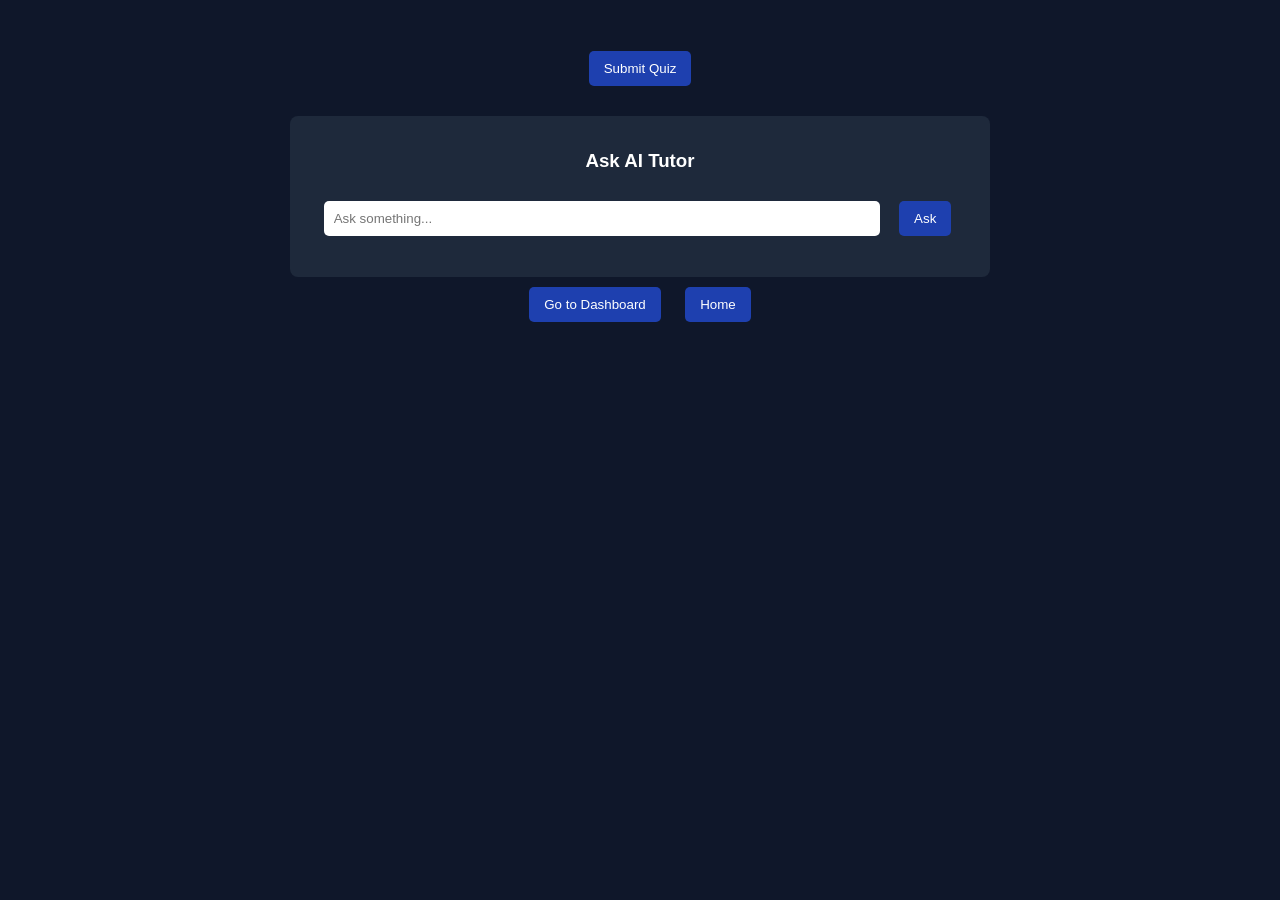
<file: lesson.html>
<!DOCTYPE html>
<html lang="en">
<head>
<meta charset="UTF-8">
<title>Lesson</title>
<link rel="stylesheet" href="style.css">
</head>
<body>
<div class="container">
  <h1 id="lesson-title"></h1>
  <div id="lesson-content"></div>

  <div id="quiz"></div>
  <button onclick="submitQuiz()">Submit Quiz</button>
  <div id="quiz-feedback"></div>

  <div class="ai-box">
    <h3>Ask AI Tutor</h3>
    <input id="userInput" placeholder="Ask something...">
    <button onclick="askAI()">Ask</button>
    <p id="aiResponse"></p>
  </div>

  <div class="controls">
    <button onclick="goToDashboard()">Go to Dashboard</button>
    <button onclick="goHome()">Home</button>
  </div>
</div>
<script src="script.js"></script>
</body>
</html>
</file>
<file: style.css>
body {
  font-family: Arial, sans-serif;
  background: #0f172a;
  color: white;
  text-align: center;
  margin: 0;
  padding: 0;
}

.container {
  max-width: 700px;
  margin: auto;
  padding: 20px;
}

button {
  padding: 10px 15px;
  margin: 10px;
  cursor: pointer;
  border: none;
  border-radius: 5px;
  background: #1e40af;
  color: white;
}

button:hover {background:#2563eb;}

input {
  padding: 10px;
  margin: 5px;
  width: 80%;
  border-radius: 5px;
  border: none;
}

.ai-box {
  background: #1e293b;
  padding: 15px;
  border-radius: 8px;
  margin-top: 20px;
}

#quiz input {margin-right: 10px;}
</file>
